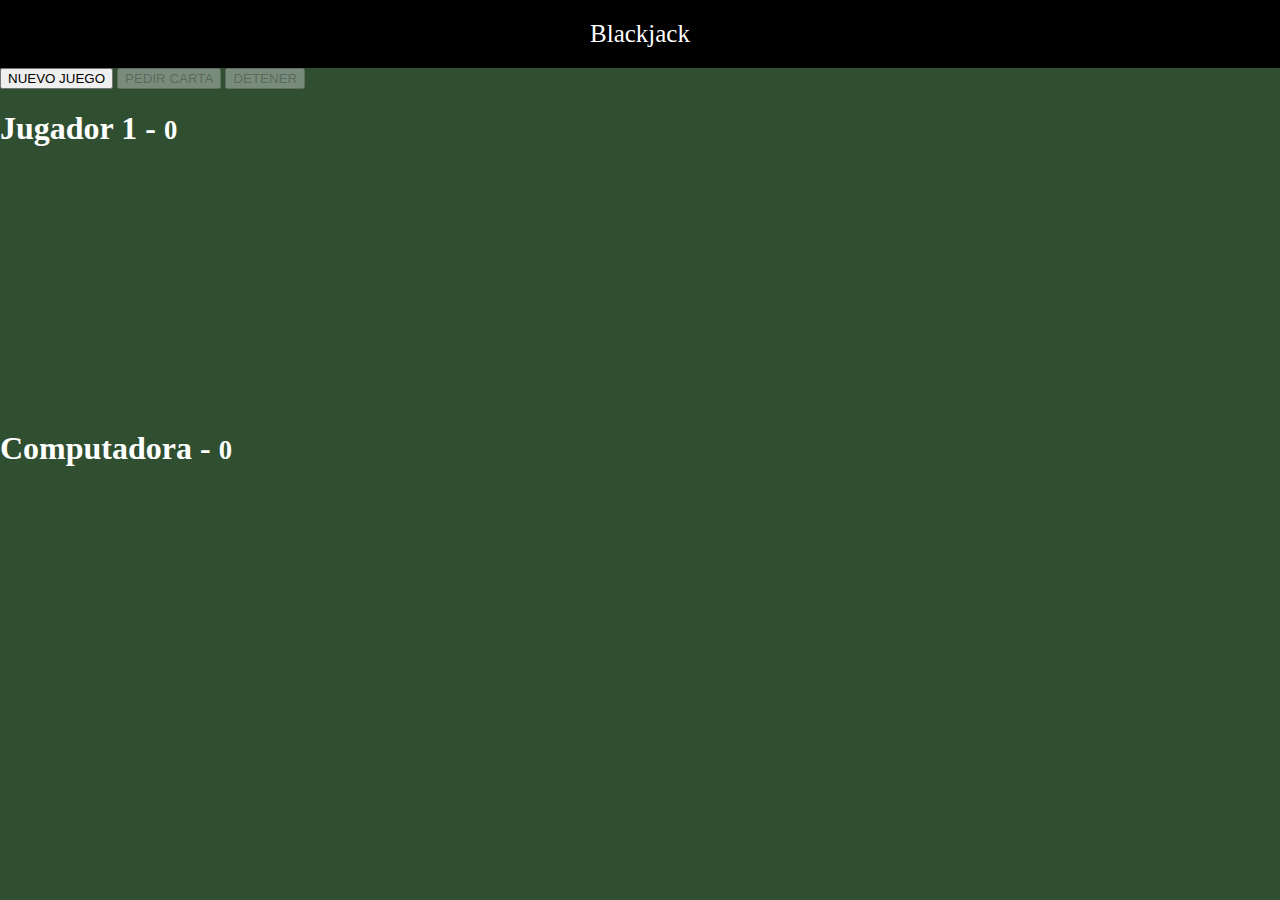
<file: src/index.html>
<!-- El archivo html inicial se llama normalmente index porque en el servidor donde se desplega el proyecto, normalmente se buscara un archivo index.html, pero esto depende del hosting -->

<!DOCTYPE html>
<html lang="es">
<head>
    <meta charset="UTF-8">
    <title>Blackjack</title>

    <!-- Bootstrap -->
    <link href="https://cdn.jsdelivr.net/npm/bootstrap@5.2.2/dist/css/bootstrap.min.css" rel="stylesheet" integrity="sha384-Zenh87qX5JnK2Jl0vWa8Ck2rdkQ2Bzep5IDxbcnCeuOxjzrPF/et3URy9Bv1WTRi" crossorigin="anonymous">
    <!-- Relacionamos el archivo de estilos css -->
    <link rel="stylesheet" href="assets/css/style.css">
</head>
<body>
    <header class="titulo">
        Blackjack
    </header>
    <div class="row mt-2">
        <div id="divBotones" class="col text-center">
            <button id="btnNuevo" class="btn btn-danger">NUEVO JUEGO</button>
            <button id="btnPedir" disabled="disabled" class="btn btn-primary">PEDIR CARTA</button>
            <button id="btnDetener" disabled="disabled" class="btn btn-primary">DETENER</button>
        </div>
    </div>
    <div class="row container">
        <div class="col">
            <h1>Jugador 1 - <small> 0 </small></h1>
            <div id="jugador-cartas" class="divCartas">
                <!-- <img class="carta" src="assets/cartas/10C.png"> -->
            </div>
        </div>
    </div>
    <div class="row container mt-2">
        <div class="col">
            <h1>Computadora - <small> 0 </small></h1>
            <div id="computadora-cartas" class="divCartas">
                <!-- <img class="carta" src="assets/cartas/10H.png"> -->
            </div>
        </div>
    </div>

    <script src="assets/js/underscore-min.js"></script>
    <script src="assets/js/juego-min.js"></script>
    <!-- <script src="assets/js/juego.js"></script> -->

    <script>
        // console.log( miJuegoModulo );
        // miJuegoModulo.nuevoJuego();

        // Inicializar juego
        document.querySelector('#btnNuevo').addEventListener('click', () => {
            miJuegoModulo.nuevoJuego();
        })

    </script>

</body>
</html>
</file>
<file: src/assets/css/style.css>
/* Archivo de estilos */

/* Estilo predeterminado */
html, body {
    margin: 0px;
    background-color: #2F4F30;
    color: white;
}

.titulo {
    text-align: center;
    background-color: black;
    color: white;
    padding: 20px;
    font-size: 25px;
}

.carta {
    position: relative;
    width: 150px;
    left: 100px;
    margin-left: -75px;
}

#jugador-cartas, #computadora-cartas {
    height: 240px;
}
</file>
